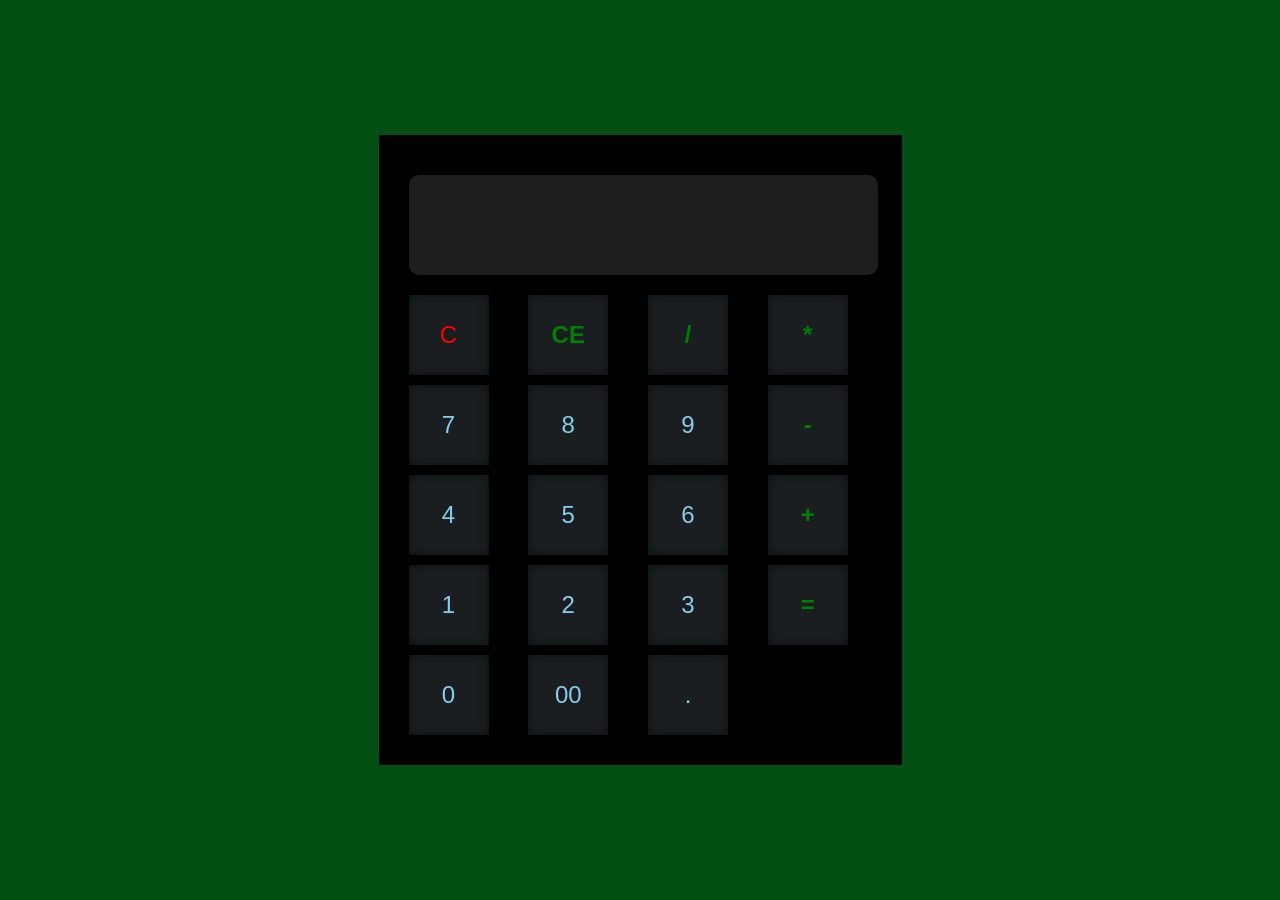
<file: index.html>
<!DOCTYPE html>
<html lang="en">
<head>
    <meta charset="UTF-8">
    <meta name="viewport" content="width=device-width, initial-scale=1.0">
    <title>Document</title>
    <link rel="stylesheet" href="style.css">
    
</head>
<body>
    <div class="container">
    <div class="calculator">
      <input type="text" class="value" readonly>

      <button class="num c" data-button="C">C</button>
      <button class="num" data-button="CE"><b>CE</b></button>
      <button class="num" data-button="/"><b>/</b></button>
      <button class="num" data-button="*"><b>*</b></button>

      
      
      <button class="num" data-button="7"><i>7</i></button>
      <button class="num" data-button="8"><i>8</i></button>
      <button class="num" data-button="9"><i>9</i></button>
      <button class="num" data-button="-"><b>-</b></button>


     
      <button class="num" data-button="4"><i>4</i></button>
      <button class="num" data-button="5"><i>5</i></button>
      <button class="num" data-button="6"><i>6</i></button>
      <button class="num" data-button="+"><b>+</b></button>


      
      <button class="num" data-button="1"><i>1</i></button>
      <button class="num" data-button="2"><i>2</i></button>
      <button class="num" data-button="3"><i>3</i></button>
      <button class="num equal" data-button="="><b>=</b></button>

      
      <button class="num" data-button="0"><i>0</i></button>
      <button class="num" data-button="00"><i>00</i></button>
      <button class="num" data-button="."><i>.</i></button>
   <script src="script.js"></script>
      
      
  </body>
</html>
</file>
<file: style.css>
*{
    padding: 0;
    margin: 0;
    box-sizing:border-box;
}

 
body{
 
    background-color: rgb(4, 80, 20);
    display: flex;
    align-items: center;
    justify-content: center;
    min-height: 100vh;
}


.container {
    background-color: black;
    padding: 40px 30px 30px;
    padding-right: 24px;
    border radius: 20px;
    min-width: 200px;
    min-height: 300px;
}


.calculator {
       display: grid;
       gap: 10px;
       

}

.calculator button i { 
    font-size: 1.5rem;
    color:  #87CEEB;
    position: relative;
    font-style: normal;
    text-transform: uppercase;

}

.calculator button b{

    font-size:1.5rem;
    color: green;
    position: relative;
    font-style: normal;
    text-transform: uppercase;
}

.c {
    font-size: 1.5rem;
    color: red;
    position: relative;
    font-style: normal;
    text-transform: uppercase;

}


.calculator .value {

      grid-column: span 4;
      background-color: rgb(31, 29, 29);
      color: #87CEEB;
      height: 100px;
      margin-bottom: 10px;
      border-radius:10px;
      border: none;
      outline: none;
      font-size: 36px;
      padding: 10px;
      text-align: right;
    }

   .calculator button {
        border: none;
        width: 80px;
        height: 80px;
        background-color: #1A1E20;
        column-gap: 2px;
        box-shadow: inset 0 0 10px rgba(0, 0, 0, 0.5);
        
    }

.equal{

    grid-row: span 2;
    
}
</file>
